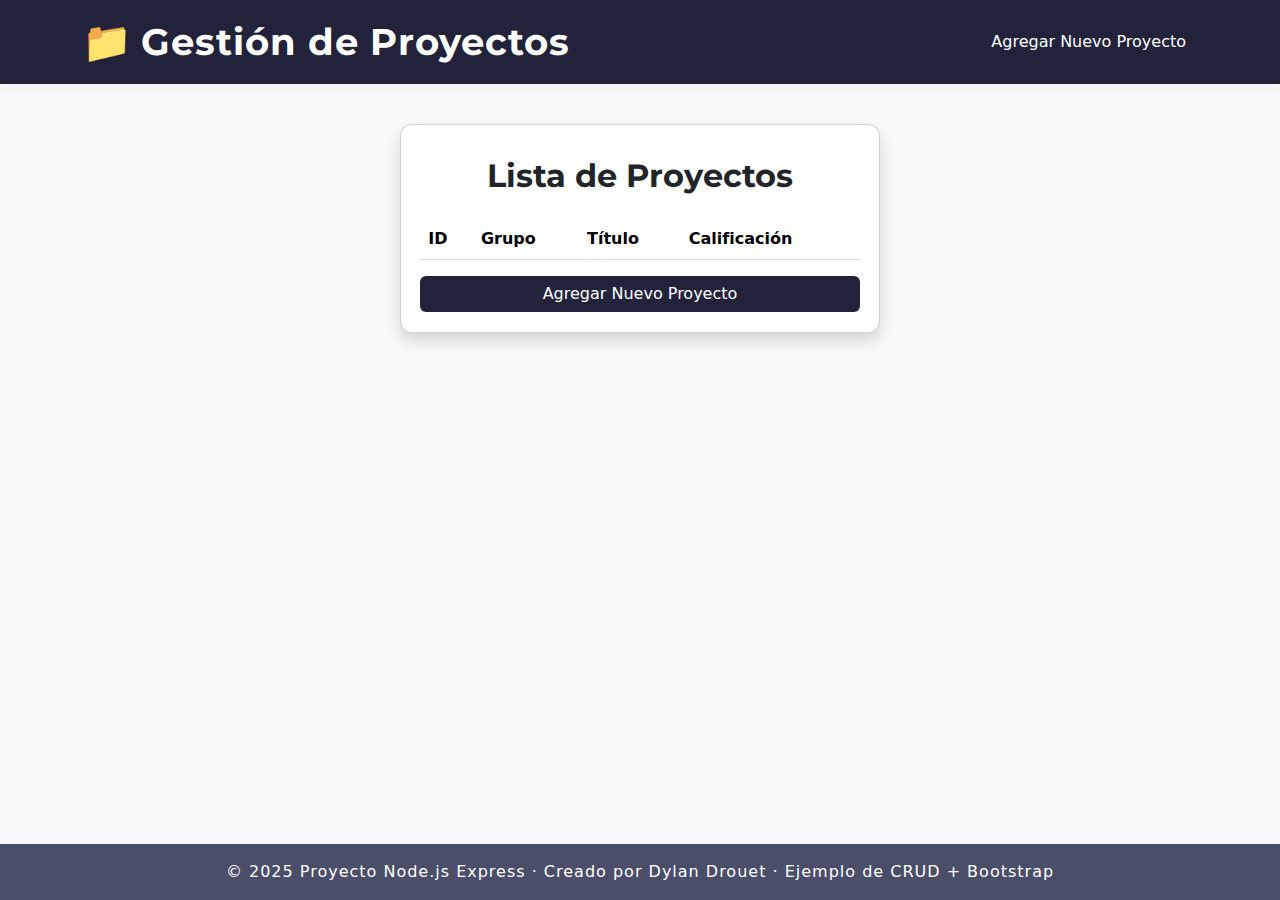
<file: public/index.html>
<!DOCTYPE html>
<html lang="es">
<head>
  <meta charset="UTF-8">
  <title>Lista de Proyectos</title>
  <meta name="viewport" content="width=device-width, initial-scale=1">
  <link href="https://cdn.jsdelivr.net/npm/bootstrap@5.3.0/dist/css/bootstrap.min.css" rel="stylesheet">
  <link href="https://fonts.googleapis.com/css2?family=Montserrat:wght@700&display=swap" rel="stylesheet">
  <style>
    body { background-color: #f7f9fa; min-height: 100vh; display: flex; flex-direction: column; }
    .btn-custom { background: #22223b; color: #fff; border: none; transition: background 0.2s; }
    .btn-custom:hover { background: #4a4e69; color: #fff; }
    main { flex: 1 0 auto; }
    header { background: #22223b; color: #fff; padding: 18px 0; margin-bottom: 40px; box-shadow: 0 4px 12px rgba(34,34,59,0.04); }
    header h1 { font-family: 'Montserrat', sans-serif; font-weight: 700; letter-spacing: 1px; margin-bottom: 0; }
    footer { margin-top: auto; padding: 16px 0; background: #4a4e69; color: #fff; text-align: center; font-size: 1rem; letter-spacing: 1px; }
    /* Extra para tabla en card */
    .card-table {
      max-width: 480px;
      margin-left: auto;
      margin-right: auto;
      padding: 2rem 1.2rem 1.2rem 1.2rem;
      border-radius: 0.75rem;
      box-shadow: 0 6px 24px 0 rgba(34,34,59,0.08);
      background: #fff;
    }
    .table thead {
      background: #9a8c98;
      color: #fff;
    }
    h2 {
      text-align: center;
      font-family: 'Montserrat', sans-serif;
      margin-bottom: 24px;
      font-size: 2rem;
      font-weight: bold;
    }
    @media (max-width: 576px) {
      .card-table { padding: 1.1rem 0.3rem 0.3rem 0.3rem; }
      .table { font-size: 0.93rem; }
      h2 { font-size: 1.1rem; }
    }
  </style>
</head>
<body>
  <div id="header-container"></div>
  <main class="container mb-5">
    <div class="card card-table shadow">
      <h2 class="mb-4 text-center">Lista de Proyectos</h2>
      <div class="table-responsive">
        <table class="table align-middle mb-0">
          <thead>
            <tr>
              <th>ID</th>
              <th>Grupo</th>
              <th>Título</th>
              <th>Calificación</th>
            </tr>
          </thead>
          <tbody id="tbody-proyectos">
            <!-- Aquí van los proyectos -->
          </tbody>
        </table>
      </div>
      <a href="agregar.html" class="btn btn-custom w-100 mt-3">Agregar Nuevo Proyecto</a>
    </div>
  </main>
  <div id="footer-container"></div>
  <script>
    async function includeHTML(id, file) {
      const el = document.getElementById(id);
      if (el) {
        const resp = await fetch(file);
        el.innerHTML = await resp.text();
      }
    }
    includeHTML('header-container', 'header.html');
    includeHTML('footer-container', 'footer.html');

    // Cargar proyectos desde el backend
    async function cargarProyectos() {
      const res = await fetch('http://localhost:3000/api/proyectos');
      const proyectos = await res.json();
      const tbody = document.getElementById('tbody-proyectos');
      tbody.innerHTML = '';
      proyectos.forEach(p => {
        tbody.innerHTML += `
          <tr>
            <td>${p.id}</td>
            <td>${p.grupo}</td>
            <td>${p.titulo}</td>
            <td>${p.calificacion}</td>
          </tr>`;
      });
    }
    cargarProyectos();
  </script>
</body>
</html>
</file>
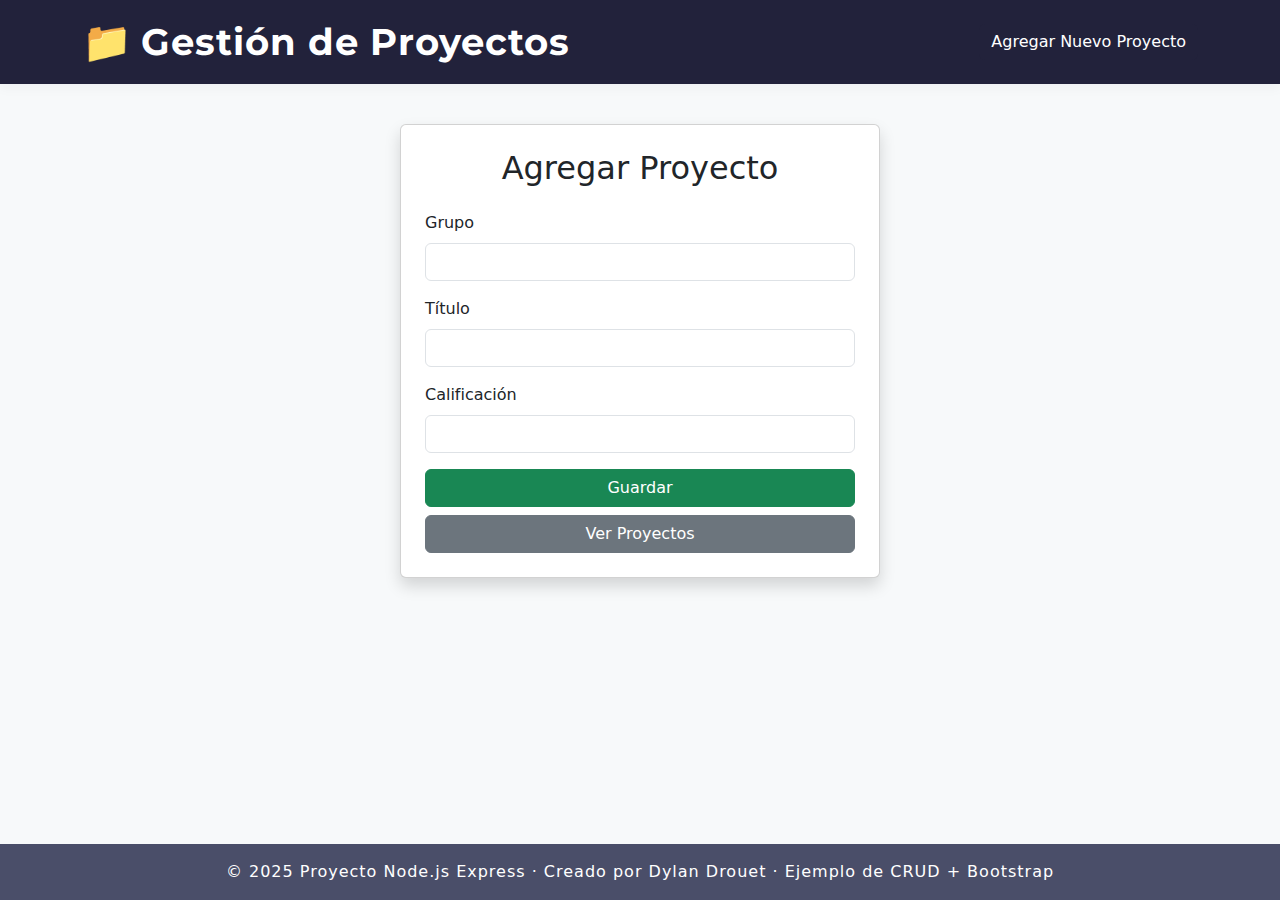
<file: public/agregar.html>
<!DOCTYPE html>
<html lang="es">
<head>
  <meta charset="UTF-8">
  <title>Agregar Proyecto</title>
  <meta name="viewport" content="width=device-width, initial-scale=1">
  <link href="https://cdn.jsdelivr.net/npm/bootstrap@5.3.0/dist/css/bootstrap.min.css" rel="stylesheet">
  <link href="https://fonts.googleapis.com/css2?family=Montserrat:wght@700&display=swap" rel="stylesheet">
  <style>
    body { background-color: #f7f9fa; min-height: 100vh; display: flex; flex-direction: column; }
    .btn-custom { background: #22223b; color: #fff; border: none; transition: background 0.2s; }
    .btn-custom:hover { background: #4a4e69; color: #fff; }
    main { flex: 1 0 auto; }
    header { background: #22223b; color: #fff; padding: 18px 0; margin-bottom: 40px; box-shadow: 0 4px 12px rgba(34,34,59,0.04); }
    header h1 { font-family: 'Montserrat', sans-serif; font-weight: 700; letter-spacing: 1px; margin-bottom: 0; }
    footer { margin-top: auto; padding: 16px 0; background: #4a4e69; color: #fff; text-align: center; font-size: 1rem; letter-spacing: 1px; }
  </style>
</head>
<body>
  <div id="header-container"></div>
  <main class="container mb-5">
    <div class="card shadow p-4 mx-auto" style="max-width: 480px;">
      <h2 class="mb-4 text-center">Agregar Proyecto</h2>
      <form id="formProyecto">
        <div class="mb-3">
          <label class="form-label">Grupo</label>
          <input type="text" class="form-control" name="grupo" required>
        </div>
        <div class="mb-3">
          <label class="form-label">Título</label>
          <input type="text" class="form-control" name="titulo" required>
        </div>
        <div class="mb-3">
          <label class="form-label">Calificación</label>
          <input type="number" class="form-control" name="calificacion" step="0.01">
        </div>
        <button type="submit" class="btn btn-success w-100">Guardar</button>
        <a href="index.html" class="btn btn-secondary w-100 mt-2">Ver Proyectos</a>
      </form>
    </div>
  </main>
  <div id="footer-container"></div>
  <script>
    async function includeHTML(id, file) {
      const el = document.getElementById(id);
      if (el) {
        const resp = await fetch(file);
        el.innerHTML = await resp.text();
      }
    }
    includeHTML('header-container', 'header.html');
    includeHTML('footer-container', 'footer.html');

    document.getElementById('formProyecto').addEventListener('submit', async function(e) {
      e.preventDefault();
      const data = {
        grupo: this.grupo.value,
        titulo: this.titulo.value,
        calificacion: this.calificacion.value
      };
      const res = await fetch('http://localhost:3000/api/proyectos', {
         method: 'POST',
        headers: { 'Content-Type': 'application/json' },
        body: JSON.stringify(data)
      });

      if (res.ok) {
        alert('Proyecto guardado');
        window.location.href = 'index.html';
      } else {
        alert('Error al guardar');
      }
    });
  </script>
</body>
</html>
</file>
